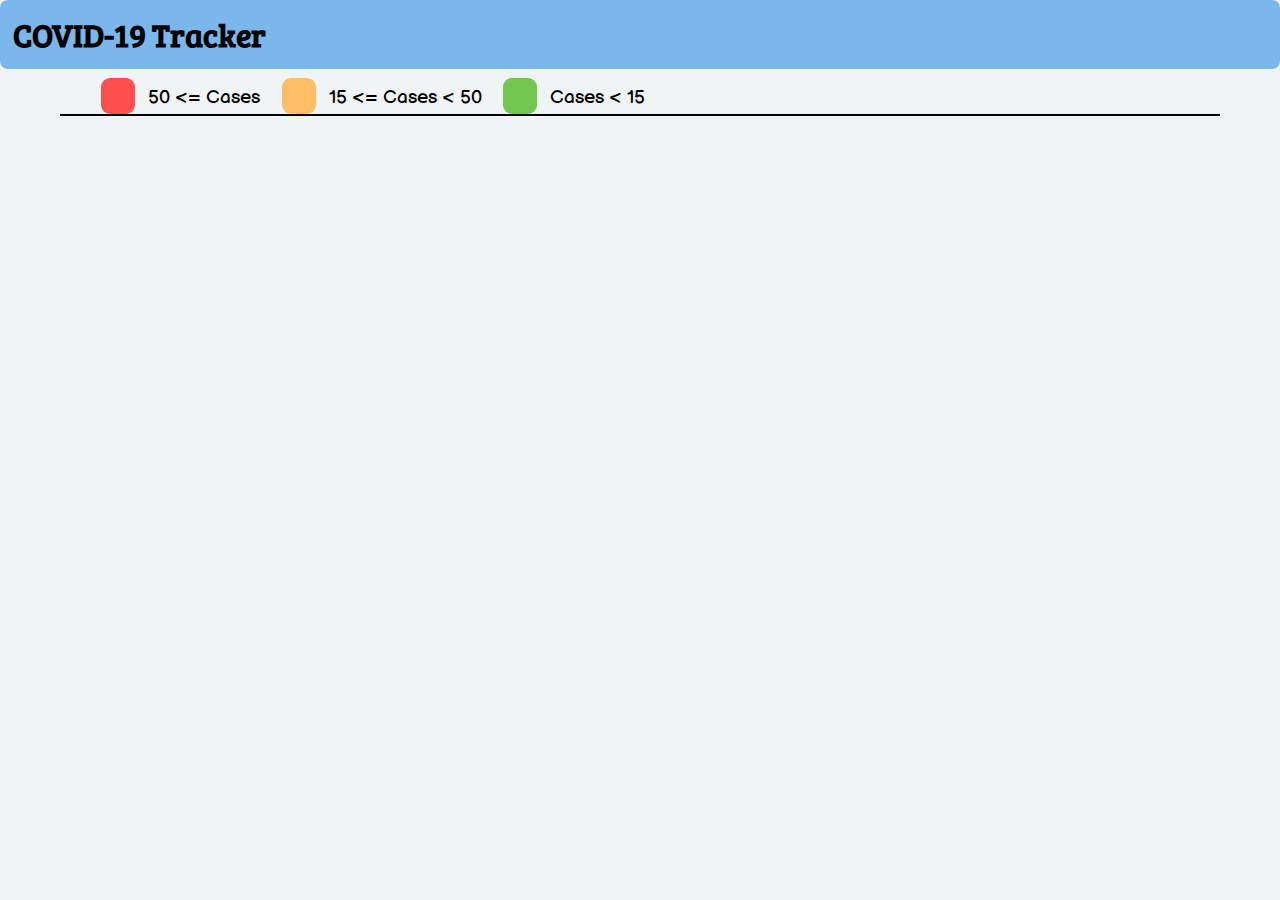
<file: COVID-19Tracker/IndividualDistrict-India/individualDistrict.html>
<!DOCTYPE html>
<html>
	<head>
		<title>COVID-19 Tracker India</title>		
		<link href="https://fonts.googleapis.com/css2?family=Balsamiq+Sans&display=swap" rel="stylesheet">
		<link href="https://fonts.googleapis.com/css2?family=Architects+Daughter&display=swap" rel="stylesheet">
		<link href="https://fonts.googleapis.com/css2?family=Varela+Round&display=swap" rel="stylesheet">
		<link href="https://fonts.googleapis.com/css2?family=Bree+Serif&display=swap" rel="stylesheet">
		<link href="https://fonts.googleapis.com/css2?family=Balsamiq+Sans&display=swap" rel="stylesheet">
		<link rel="stylesheet" href="https://cdnjs.cloudflare.com/ajax/libs/font-awesome/4.7.0/css/font-awesome.min.css">
		<link rel="stylesheet" type="text/css" href="style.css">
	
	</head>
	
	<div class="container">
		
			<div class="header">
				<h1>COVID-19 Tracker </h1>
			</div>
		
			<br>
			
			<div class="stateDetails">
				<div class="head">
					<div class="state"> </div> 
					<div class="popup"></div>
					<div class="color-def">
						<div class="red"><div id="red"></div><div class="color-def-content">50 <= Cases </div> </div>
						<div class="orange"><div id="orange"></div><div class="color-def-content">15 <= Cases < 50 </div> </div>
						<div class="green"><div id="green"></div><div class="color-def-content">Cases < 15 </div></div>
					</div>
				</div>
				
				<div class="district-body"></div>
			</div>
		
		</div>
		
		<script src="https://ajax.googleapis.com/ajax/libs/jquery/3.5.1/jquery.min.js"></script>
		<script type="text/javascript" src="COVID19India.js"></script>
	</body>
</html>
</file>
<file: COVID-19Tracker/IndividualDistrict-India/style.css>
*{
	margin:0px;
	padding:0px;
}

body{
	background-color: #f1f4f5;
}
.header{
	font-family: 'Bree Serif', serif;
	width: 100%;
	position: fixed;
	border-radius: 8px;
	background-color: #7bb7eb;
}
h1{
	padding: 13px;
}
/*-------------------------------------------------------------------------------------------------------------------------------------------------*/															/*Redirect Content Style*/
.stateDetails{
}

.head{
	margin: 60px;
	border-bottom: 2px solid black;
}

.color-def{
	display: inline-block;
	width: 65%;
}
.color-def-content{
	display: inline-block;
	vertical-align: super;
	font-size: larger;
	margin-left: 13px;
}
.red,.orange,.green{
	font-family: 'Balsamiq Sans', cursive;
	display: inline-block;
	margin: 0px 0px 0px 2.3%;
}
#red,#green,#orange {
	display: inline-block;
	width: 34px;
	height: 36px;
	vertical-align: bottom;
	border-radius: 9px;
}
#red{
    background-color: #ff4f4f;
}
#green{
    background-color: #71c650;
}
#orange{
    background-color: #ffbd66;
}
.popup{
	position: absolute;
	font-family: 'Balsamiq Sans', cursive;
    background-color: #7bb7eb;
    padding: 20px;
    border-radius: 5px;
    display: none;
    left: 12%;
}
.state {
	display: inline-block;
	font-family: 'Varela Round', sans-serif;
    padding: 10px;
    font-size: xxx-large;
    cursor: pointer;
}
.district-body{
	text-align: center;
}
.district-head:hover {
    cursor: pointer;
    color: white;
    width: unset;
    box-shadow: 17px 21px black;
}
.district-head {
    display: inline-block;
    width: 15.33%;
    background-color: #71c650;
    margin: 20px;
    padding: 40px;
    font-family: 'Architects Daughter', cursive;
    overflow: hidden;
    border-radius: 10px;
    box-shadow: 7px 7px #888888;
    text-align: left;
}
span{
	text-transform: uppercase;
	font-size: x-large;
	margin-bottom:;
}
.district-total,.district-active,.district-cured{
	font-family: 'Balsamiq Sans', cursive;	
	font-size: larger;
	text-align: end;
	margin-top: 11px;
}
</file>
